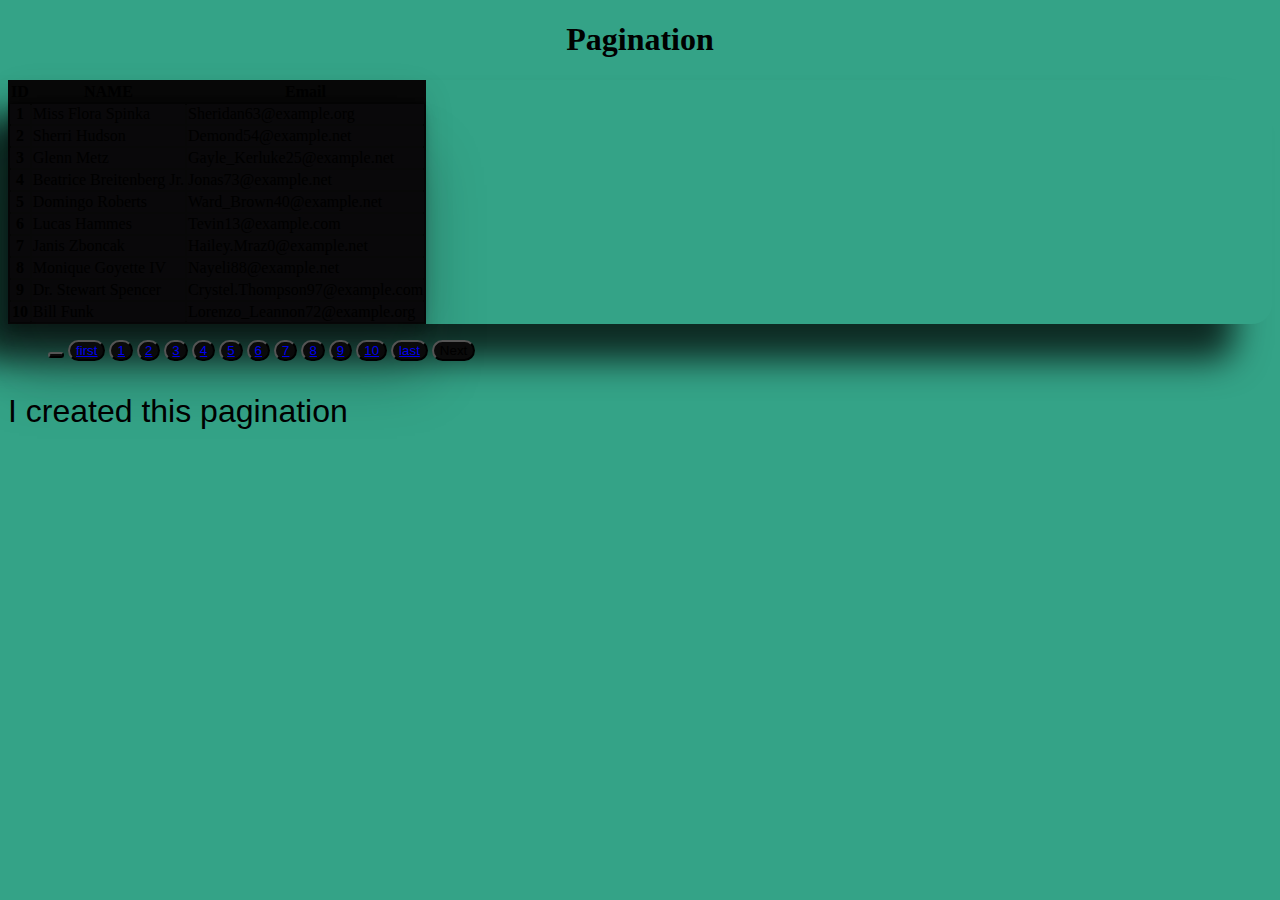
<file: index.html>
<!DOCTYPE html>
<html lang="en">
  <head>
    <meta charset="UTF-8" />
    <meta http-equiv="X-UA-Compatible" content="IE=edge" />
    <meta name="viewport" content="width=device-width, initial-scale=1.0" />
    <title>Pagination</title>
    <link
      rel="stylesheet"
      href="https://cdn.jsdelivr.net/npm/bootstrap@4.6.2/dist/css/bootstrap.min.css"
      integrity="sha384-xOolHFLEh07PJGoPkLv1IbcEPTNtaed2xpHsD9ESMhqIYd0nLMwNLD69Npy4HI+N"
      crossorigin="anonymous" />
    <link rel="stylesheet" href="style.css" />
  </head>
  <body class="alert container" id="bbg">
    <h1 id="title"><center>Pagination</center></h1>
    <div class="table table-responsible" id="ct">
      <table class="table table-bordered" id="bg">
        <thead class="text-white">
          <tr>
            <th>ID</th>
            <th>NAME</th>
            <th>Email</th>
          </tr>
        </thead>
        <tbody id="table-data" class="bg-light"></tbody>
      </table>
    </div>

    <div class="table-responsive">
      <div class="d-flex justify-content-center" id="buttons">
        <nav>
          <ul class="pagination">
            <button class="page-item border-light">
              <a class="page-link" id="prev">Previous</a>
            </button>
            <button class="page-item border-light">
              <a class="page-link bt" href="#">first</a>
            </button>
            <button class="page-item border-light">
              <a class="page-link bt" href="#">1</a>
            </button>
            <button class="page-item border-light">
              <a class="page-link bt" href="#">2</a>
            </button>
            <button class="page-item border-light">
              <a class="page-link bt" href="#">3</a>
            </button>
            <button class="page-item border-light">
              <a class="page-link bt" href="#">4</a>
            </button>
            <button class="page-item border-light">
              <a class="page-link bt" href="#">5</a>
            </button>
            <button class="page-item border-light">
              <a class="page-link bt" href="#">6</a>
            </button>
            <button class="page-item border-light">
              <a class="page-link bt" href="#">7</a>
            </button>
            <button class="page-item border-light">
              <a class="page-link bt" href="#">8</a>
            </button>
            <button class="page-item border-light">
              <a class="page-link bt" href="#">9</a>
            </button>
            <button class="page-item border-light">
              <a class="page-link bt" href="#">10</a>
            </button>
            <button class="page-item border-light">
              <a class="page-link bt" href="#">last</a>
            </button>
            <button class="page-item border-light">
              <a class="page-link" id="next">Next</a>
            </button>
          </ul>
        </nav>
      </div>
    </div>

    <p id="description" class="text-muted text-right">I created this
      pagination</p>
    <script type="module" src="./script.js"></script>
    <script
      src="https://app.zenclass.in/sheets/v1/js/zen/suite/bundle.js"></script>

    <script
      src="https://cdn.jsdelivr.net/npm/jquery@3.5.1/dist/jquery.slim.min.js"
      integrity="sha384-DfXdz2htPH0lsSSs5nCTpuj/zy4C+OGpamoFVy38MVBnE+IbbVYUew+OrCXaRkfj"
      crossorigin="anonymous"></script>
    <script
      src="https://cdn.jsdelivr.net/npm/bootstrap@4.6.2/dist/js/bootstrap.bundle.min.js"
      integrity="sha384-Fy6S3B9q64WdZWQUiU+q4/2Lc9npb8tCaSX9FK7E8HnRr0Jz8D6OP9dO5Vg3Q9ct"
      crossorigin="anonymous"></script>
  </body>
</html>
</file>
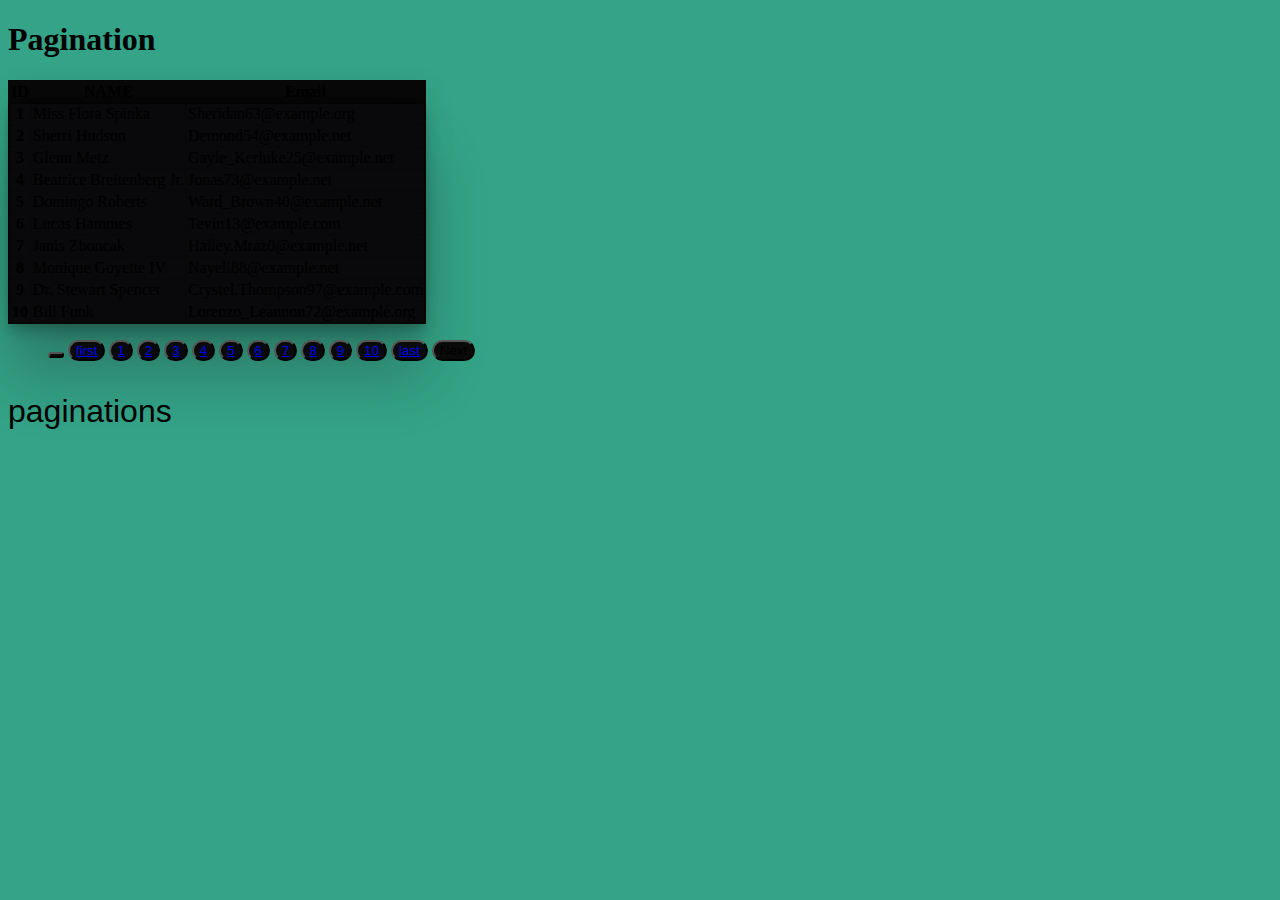
<file: index1.html>
<!DOCTYPE html>
<html lang="en">
  <head>
    <meta charset="UTF-8" />
    <meta http-equiv="X-UA-Compatible" content="IE=edge" />
    <meta name="viewport" content="width=device-width, initial-scale=1.0" />
    <title>Pagination</title>
    <link
      rel="stylesheet"
      href="https://cdn.jsdelivr.net/npm/bootstrap@4.6.2/dist/css/bootstrap.min.css"
      integrity="sha384-xOolHFLEh07PJGoPkLv1IbcEPTNtaed2xpHsD9ESMhqIYd0nLMwNLD69Npy4HI+N"
      crossorigin="anonymous"
    />
    <link rel="stylesheet" href="style.css" />
  </head>
  <body class="alert container" id="bbg">
    <h1 id="title">Pagination</h1>
    <div class="table table-responsible">
      <table class="table table-bordered" id="bg">
        <thead class="text-white">
          <tr>
            <th>ID</th>
            <th>NAME</th>
            <th>Email</th>
          </tr>
        </thead>
        <tbody id="table-data" class="bg-light"></tbody>
      </table>
    </div>

    <div class="table-responsive">
      <div class="d-flex justify-content-center" id="buttons">
        <nav>
          <ul class="pagination">
            <button class="page-item border-light">
              <a class="page-link" id="prev">Previous</a>
            </button>
            <button class="page-item border-light">
              <a class="page-link bt" href="#">first</a>
            </button>
            <button class="page-item border-light">
              <a class="page-link bt" href="#">1</a>
            </button>
            <button class="page-item border-light">
              <a class="page-link bt" href="#">2</a>
            </button>
            <button class="page-item border-light">
              <a class="page-link bt" href="#">3</a>
            </button>
            <button class="page-item border-light">
              <a class="page-link bt" href="#">4</a>
            </button>
            <button class="page-item border-light">
              <a class="page-link bt" href="#">5</a>
            </button>
            <button class="page-item border-light">
              <a class="page-link bt" href="#">6</a>
            </button>
            <button class="page-item border-light">
              <a class="page-link bt" href="#">7</a>
            </button>
            <button class="page-item border-light">
              <a class="page-link bt" href="#">8</a>
            </button>
            <button class="page-item border-light">
              <a class="page-link bt" href="#">9</a>
            </button>
            <button class="page-item border-light">
              <a class="page-link bt" href="#">10</a>
            </button>
            <button class="page-item border-light">
              <a class="page-link bt" href="#">last</a>
            </button>
            <button class="page-item border-light">
              <a class="page-link" id="next">Next</a>
            </button>
          </ul>
        </nav>
      </div>
    </div>

    <p id="description" class="text-muted text-right">paginations</p>
    <script type="module" src="./script.js"></script>
    <script src="https://app.zenclass.in/sheets/v1/js/zen/suite/bundle.js"></script>

    <script
      src="https://cdn.jsdelivr.net/npm/jquery@3.5.1/dist/jquery.slim.min.js"
      integrity="sha384-DfXdz2htPH0lsSSs5nCTpuj/zy4C+OGpamoFVy38MVBnE+IbbVYUew+OrCXaRkfj"
      crossorigin="anonymous"
    ></script>
    <script
      src="https://cdn.jsdelivr.net/npm/bootstrap@4.6.2/dist/js/bootstrap.bundle.min.js"
      integrity="sha384-Fy6S3B9q64WdZWQUiU+q4/2Lc9npb8tCaSX9FK7E8HnRr0Jz8D6OP9dO5Vg3Q9ct"
      crossorigin="anonymous"
    ></script>
  </body>
</html>
</file>
<file: style.css>
#bbg {
  background-color: #34a387;
}

#nav-bar {
  position: relative;
  top: 12cm;
}

#description {
  font-size: xx-large;
  font-family: sans-serif;
}

#t-body {
  color: rgb(143, 29, 29);
  text-align: center;
}
#ct {
  border-radius: 20px;
  -webkit-box-shadow: -38px 36px 34px 0px rgba(0, 0, 0, 0.75);
  -moz-box-shadow: -38px 36px 34px 0px rgba(0, 0, 0, 0.75);
  box-shadow: -38px 36px 34px 0px rgba(0, 0, 0, 0.75);
}

.page-item {
  border-radius: 30px;
  background-color: rgb(10, 10, 10);
}
#next {
  border-radius: 30px;
}
#prev {
  border-radius: 30px;
}
.page-link {
  border-radius: 30px;
}

#bg {
  background-color: rgb(8, 8, 8);
}
#table-data {
  background-color: rgb(9, 8, 10);
  box-shadow: rgba(19, 17, 18, 0.25) 0px 54px 55px,
    rgba(0, 0, 0, 0.12) 0px -12px 30px, rgba(0, 0, 0, 0.12) 0px 4px 6px,
    rgba(0, 0, 0, 0.17) 0px 12px 13px, rgba(0, 0, 0, 0.09) 0px -3px 5px;
}
</file>
